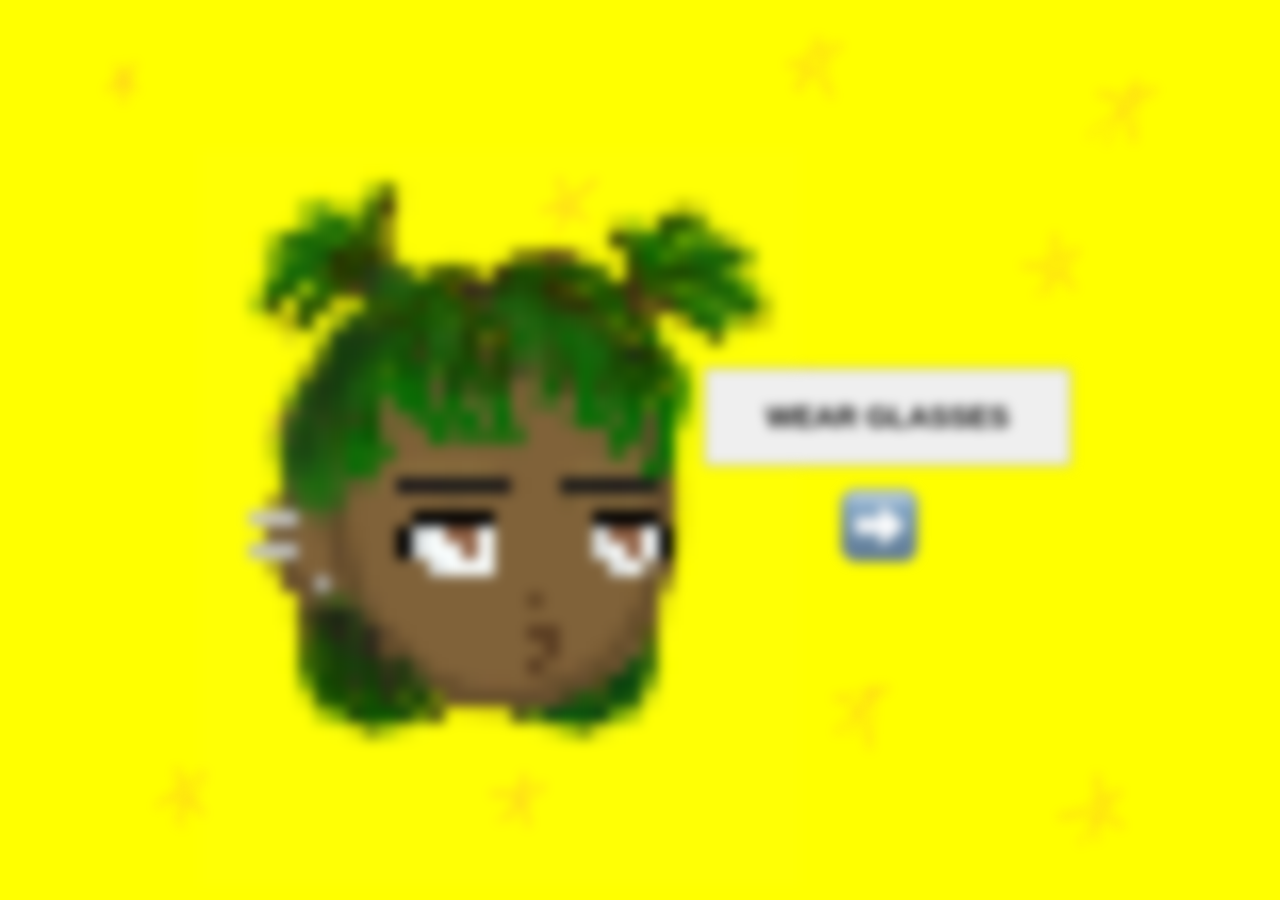
<file: index.html>
<!DOCTYPE html>

<head>
    <title>Glasses</title>
    <meta name="viewport" content="width=device-width, initial-scale=1.0">
  <link rel="stylesheet" href="style1.css">
  <style>


    body {
      margin: 0;
      overflow: hidden;
      font-family: Arial, sans-serif;
      filter: blur(6px); 
      transition: filter 0.3s ease; 
    }

    .unblurred {
        filter: none; 
    }

    button {
      position: absolute;
      top: 50%;
      left: 55%;
      padding: 30px 60px;
      font-size: 30px;
      font-family: Arial, Helvetica, sans-serif;
      cursor: pointer;
      z-index: 1000; 
    }

    .image-container img {
      max-width: 600px; /* Adjust size */
      position: relative;
      top: 150px;
      left: 200px;
      display: block;
    }
    .overlay-image {
      position: absolute; 
      top: 0;
      left: 0;
      width: 100vw;  
      height: 100vh; 
      object-fit: contain; 
      z-index: 999; 
      pointer-events: none;
    }



      #newImage {
      position: absolute;
      top: 60%;
      left: 63%;
      max-width: 150px;
      z-index: 10;

    }
  </style>
</head>

<body>


    <img id="overlayImage" class="overlay-image" src="starbounce.png" alt="animation">
  <div class="image-container">
    <img id="toggleImage" src="noglasses.jpg">
  </div>


  <img id="newImage" src="arrow_button.png" alt="New Image">
  <a href="page2.html">
    <img id="newImage" src="arrow_button.png" alt="Next Page">
  </a>

  <button id="unblurButton"> <b>WEAR GLASSES</b></button>

  <script>

    const button = document.getElementById('unblurButton');
    const body = document.body;
    const image = document.getElementById('toggleImage');

    let isBlurred = true; 

    button.addEventListener('click', () => {
      body.classList.toggle('unblurred'); 
      isBlurred = !isBlurred; 

      
      if (isBlurred) {
        image.src = 'noglasses.jpg'; 
        button.textContent = 'WEAR GLASSES :0'; 
      } else {
        image.src = 'withglasses.jpg'; 
        button.textContent = 'REMOVE GLASSES'; 
      }
    });
  </script>
</body>

</html>
</file>
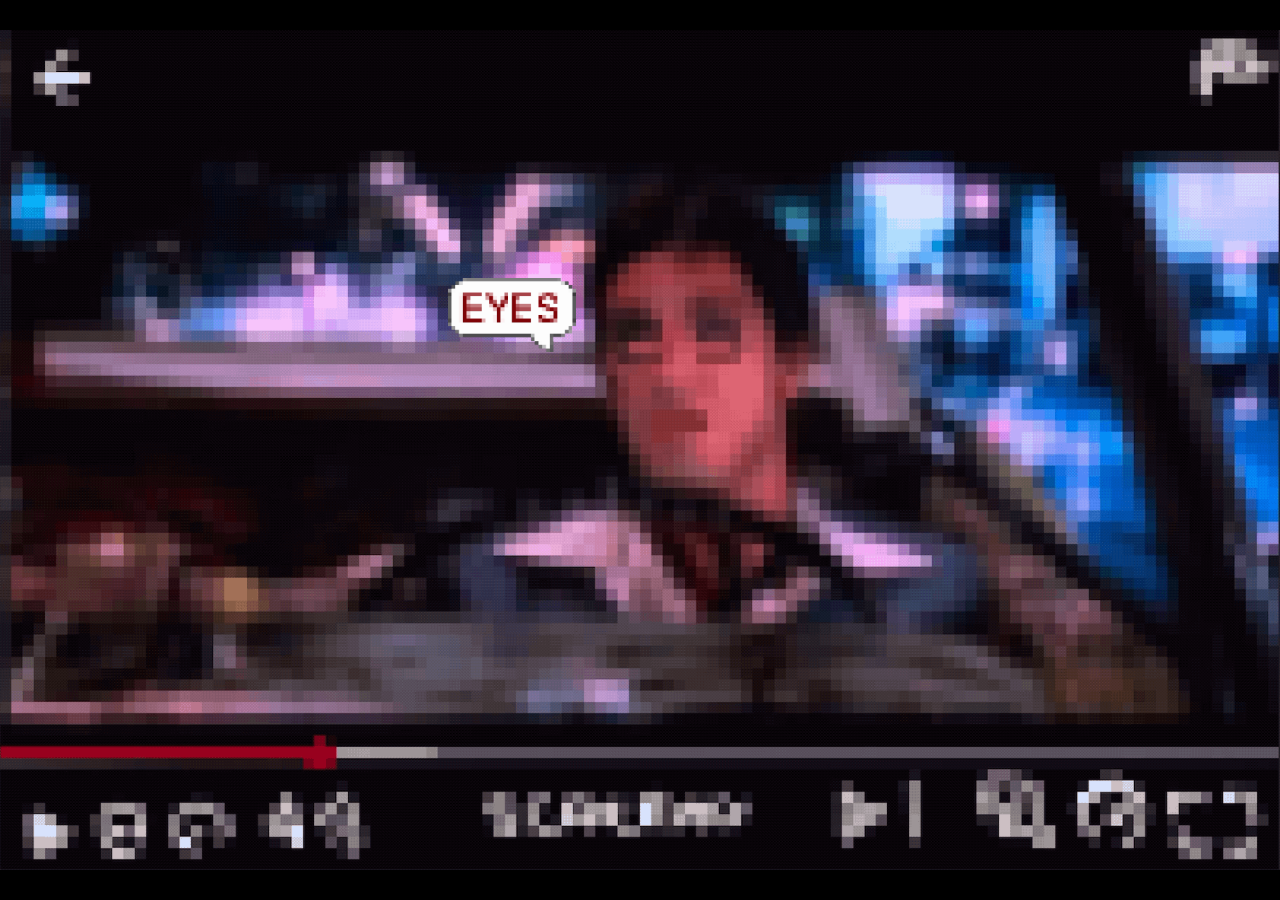
<file: page2.html>
<!DOCTYPE html>
<head>
    <title> Eyes </title>
    <link rel=stylesheet href="style2.css"> 
</head>

<body>
    <a href="page3.html">
        <img src="chicotalk.gif" alt="Speech bubble" class="bubble-gif">
    </a>

     <img src="chicoscene.gif" alt="Scarface Netflix" class="fullscreen-gif"> 
 
</body>

</html>
</file>
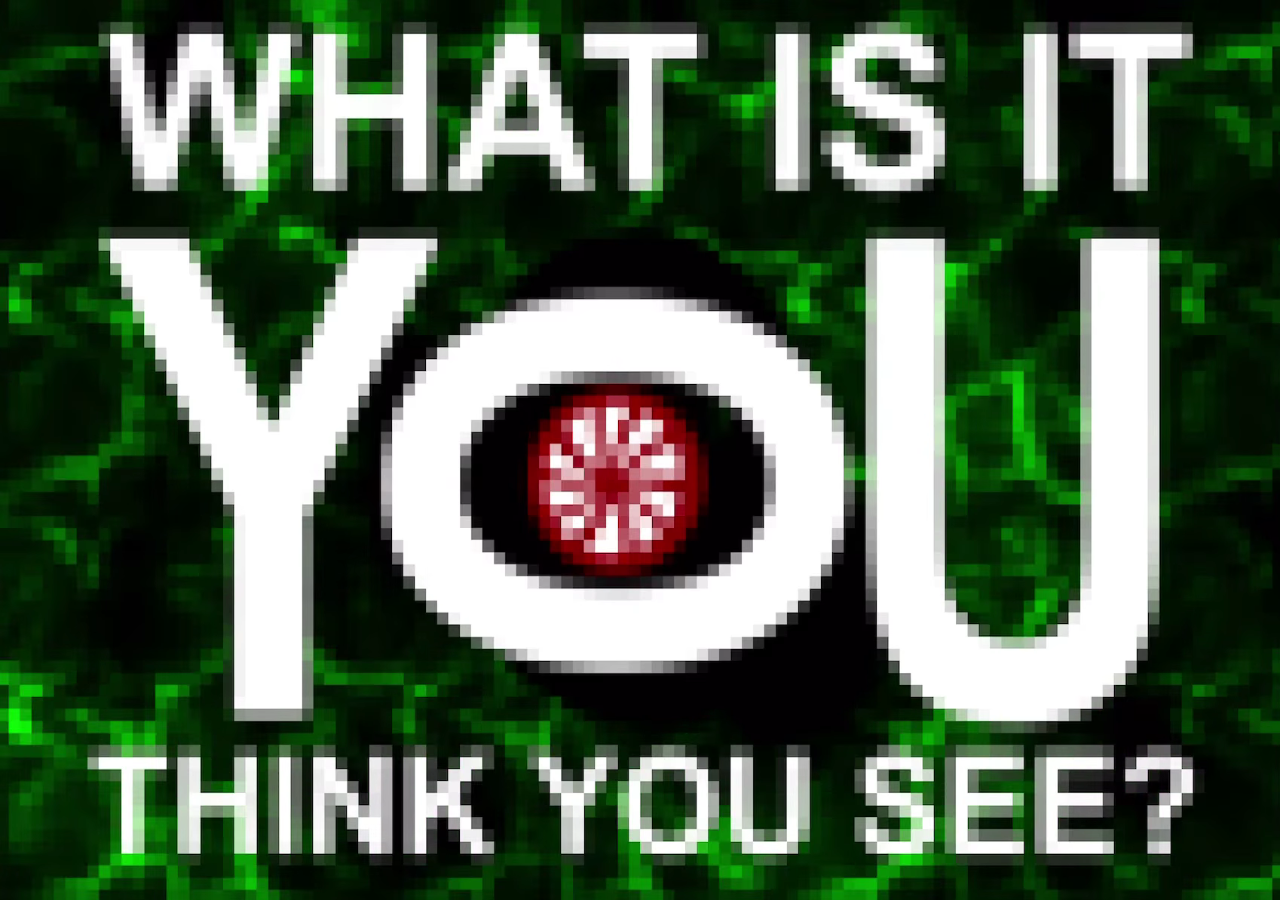
<file: page3.html>
<!DOCTYPE html>


<head>

  <title>What is it you think you see?</title>
  <style>
    
    body {
      margin: 0;
      overflow:hidden;
      background-color:black;
    }

    video {
      position:fixed;
      top:50%;
      left:50%;
      transform: translate(-50%, -50%);
      width:100%;
      height:100%;
      object-fit:fill; 
      background:black; 
    }
  </style>

</head>

<body>
    <a href="page4.html">
  <video autoplay loop muted playsinline>
    <source src="whatusee.webm" type="video/webm">
  </video>
</a>

</body>
</html>
</file>
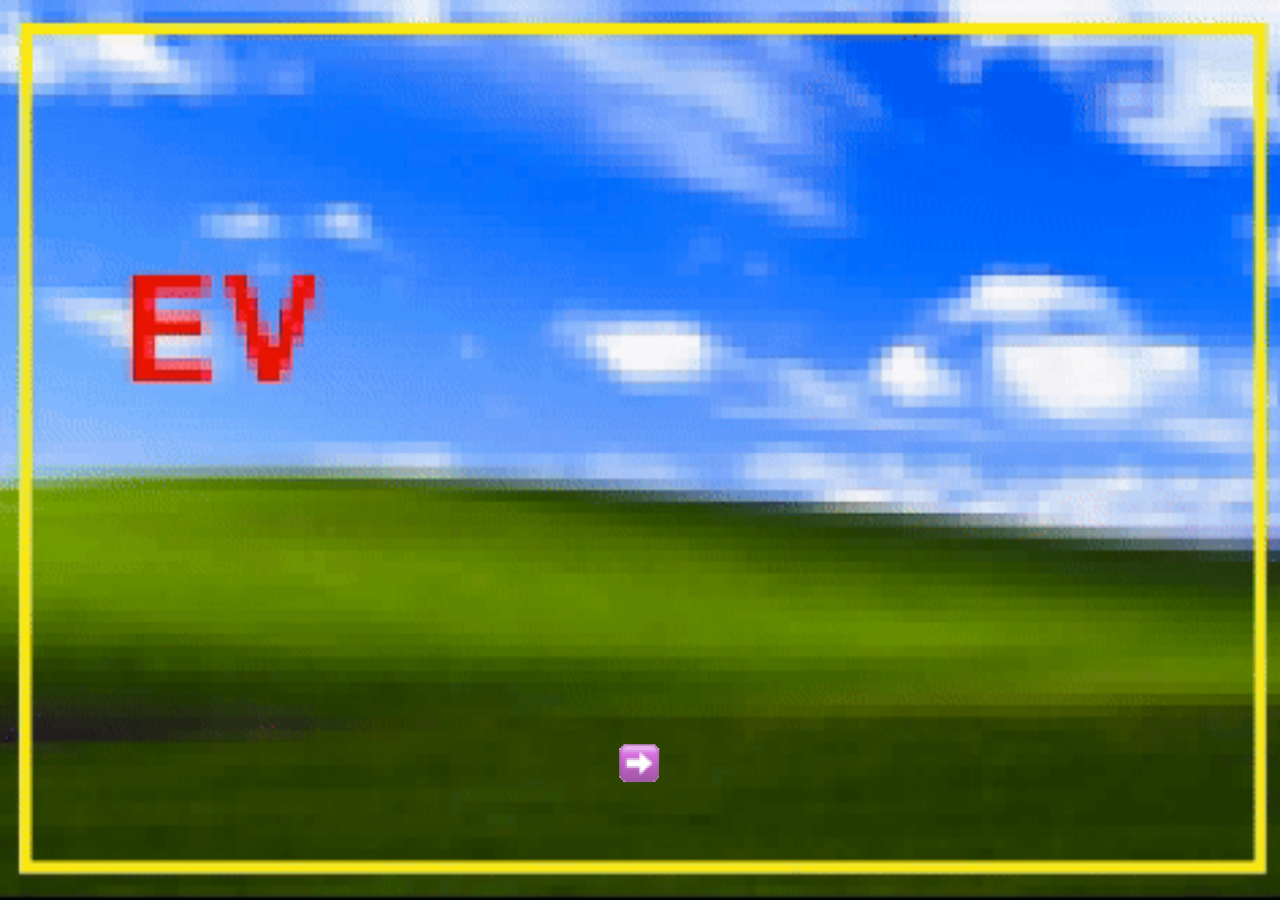
<file: page4.html>
<!DOCTYPE html>
<head>
    <title> Colours </title>
    <link rel=stylesheet href="style4.css"> 
    <body>

        <a href="page5.html">
            <img src="pinkarrowbutton.png" alt="page4button" class="page4button">
        </a>
    
         <img src="page4gif.gif" alt="Colours" class="fullscreen-gif2"> 

    </body>
</head>

</html>
</file>
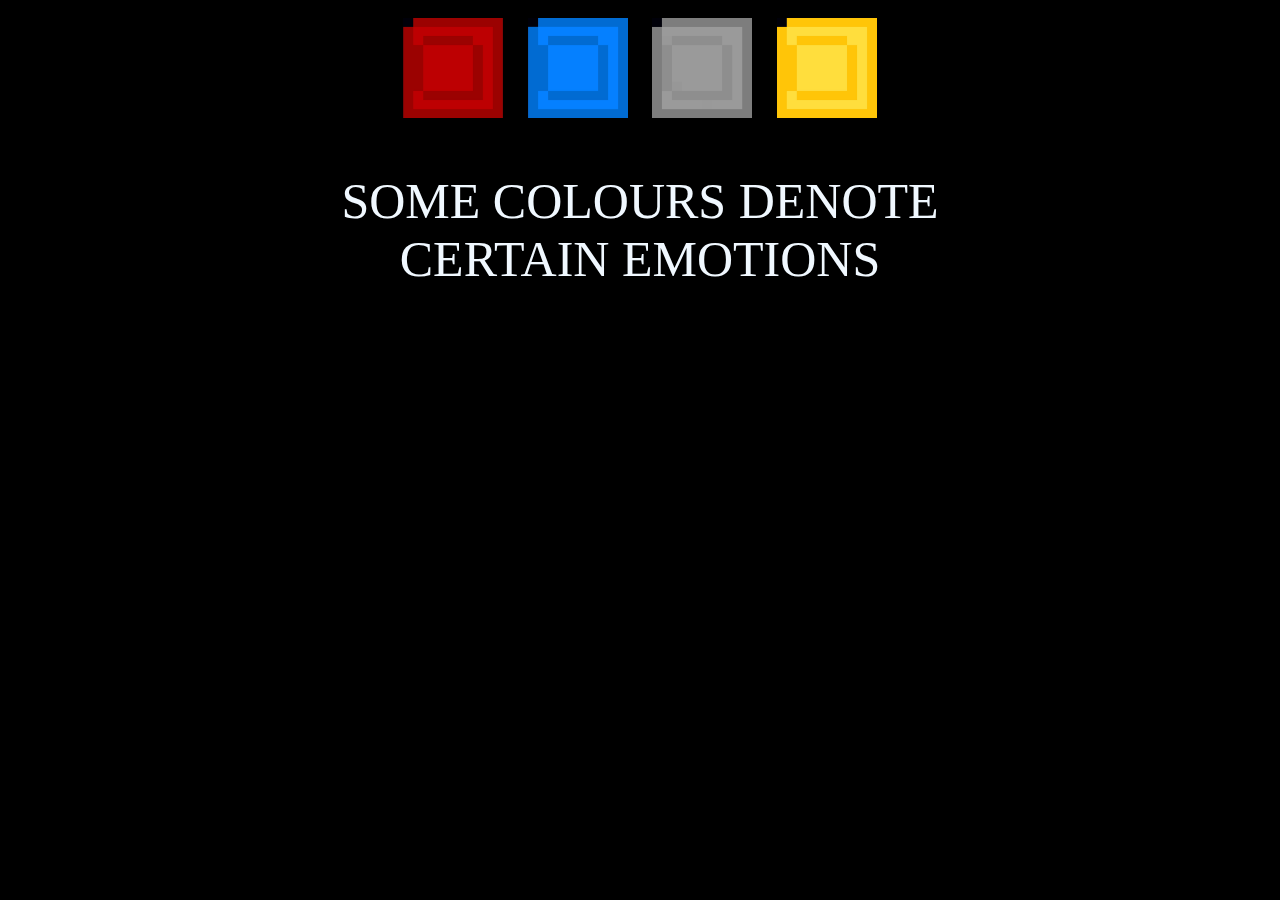
<file: page5.html>
<!DOCTYPE html>

<head>
  <title>Emotions</title>
  <link rel="stylesheet" href="style5.css">
</head>
<body>

  <p>SOME COLOURS DENOTE CERTAIN EMOTIONS</p>

  

  <img src="redbut.jpg" alt="Button 1" class="button-image" onclick="showImage('image1')">
  <img src="bluebut.jpg" alt="Button 2" class="button-image" onclick="showImage('image2')">
  <img src="greybut.jpg" alt="Button 3" class="button-image" onclick="showImage('image3')">
  <img src="yellowbut.jpg" alt="Button 4" class="button-image" onclick="showImage('image4')">
  


  
  <img id="image1" src="image1.jpg" class="hidden-image" alt="Image 1">
  <img id="image2" src="image2.jpg" class="hidden-image" alt="Image 2">
  <img id="image3" src="image3.jpg" class="hidden-image" alt="Image 3">
  <img id="image4" src="image4.jpg" class="hidden-image" alt="Image 4">

  <script>
    
    function showImage(imageId) {
      
      const images = document.querySelectorAll('.hidden-image');
      images.forEach(image => image.style.display = 'none');

      document.getElementById(imageId).style.display = 'block';
    }
  </script>

</body>
</html>
</file>
<file: style1.css>
body{
    background: yellow;
}
</file>
<file: style2.css>
html, body {
    margin: 0; 
    overflow: hidden; 
    background-color: black; 
  }
  
  .fullscreen-gif {
    position: fixed;
    top: 50%;
    left: 50%;
    transform: translate(-50%, -50%);
    width: 100vw; 
    height: 100vh; 
    object-fit: contain; 
    z-index: 1;
  }

    .bubble-gif {
    position: fixed;
    top: 30%;
    left: 35%;
    width: 10vw; 
    height: 10vh; 
    object-fit: contain; 
    z-index: 2;
    }
</file>
<file: style4.css>
body{
    background: black;
}

.fullscreen-gif2 {
    position: fixed;
    top: 50%;
    left: 50%;
    transform: translate(-50%, -50%);
    width: 100vw; 
    height: 100vh; 
    object-fit: fill; 
    z-index: 1;
  }
  
  .page4button {
    position: fixed;
    top: 80%;
    left: 45%;
    width: 10vw; 
    height: 10vh; 
    object-fit: contain; 
    z-index: 2;
    }
</file>
<file: style5.css>
body {
    background-color: black; 
}

p{
    color: aliceblue;
    font-family: Comic Sans MS;
    font-size: 50px;
    position: fixed;
    top: 20%;
    left: 50%;
    transform: translate(-50%, -50%);

}
.button-image {
    width: 100px;
    height: 100px;
    cursor: pointer;
    margin: 10px;
  }

 
  .hidden-image {
    display: none;
    width: autopx;
    height: 600px;
    position: fixed;
    top: 70%;
    left: 50%;
    transform: translate(-50%, -50%);
  }

  
  body {
    text-align: center;
    font-family: Arial, sans-serif;
  }
</file>
